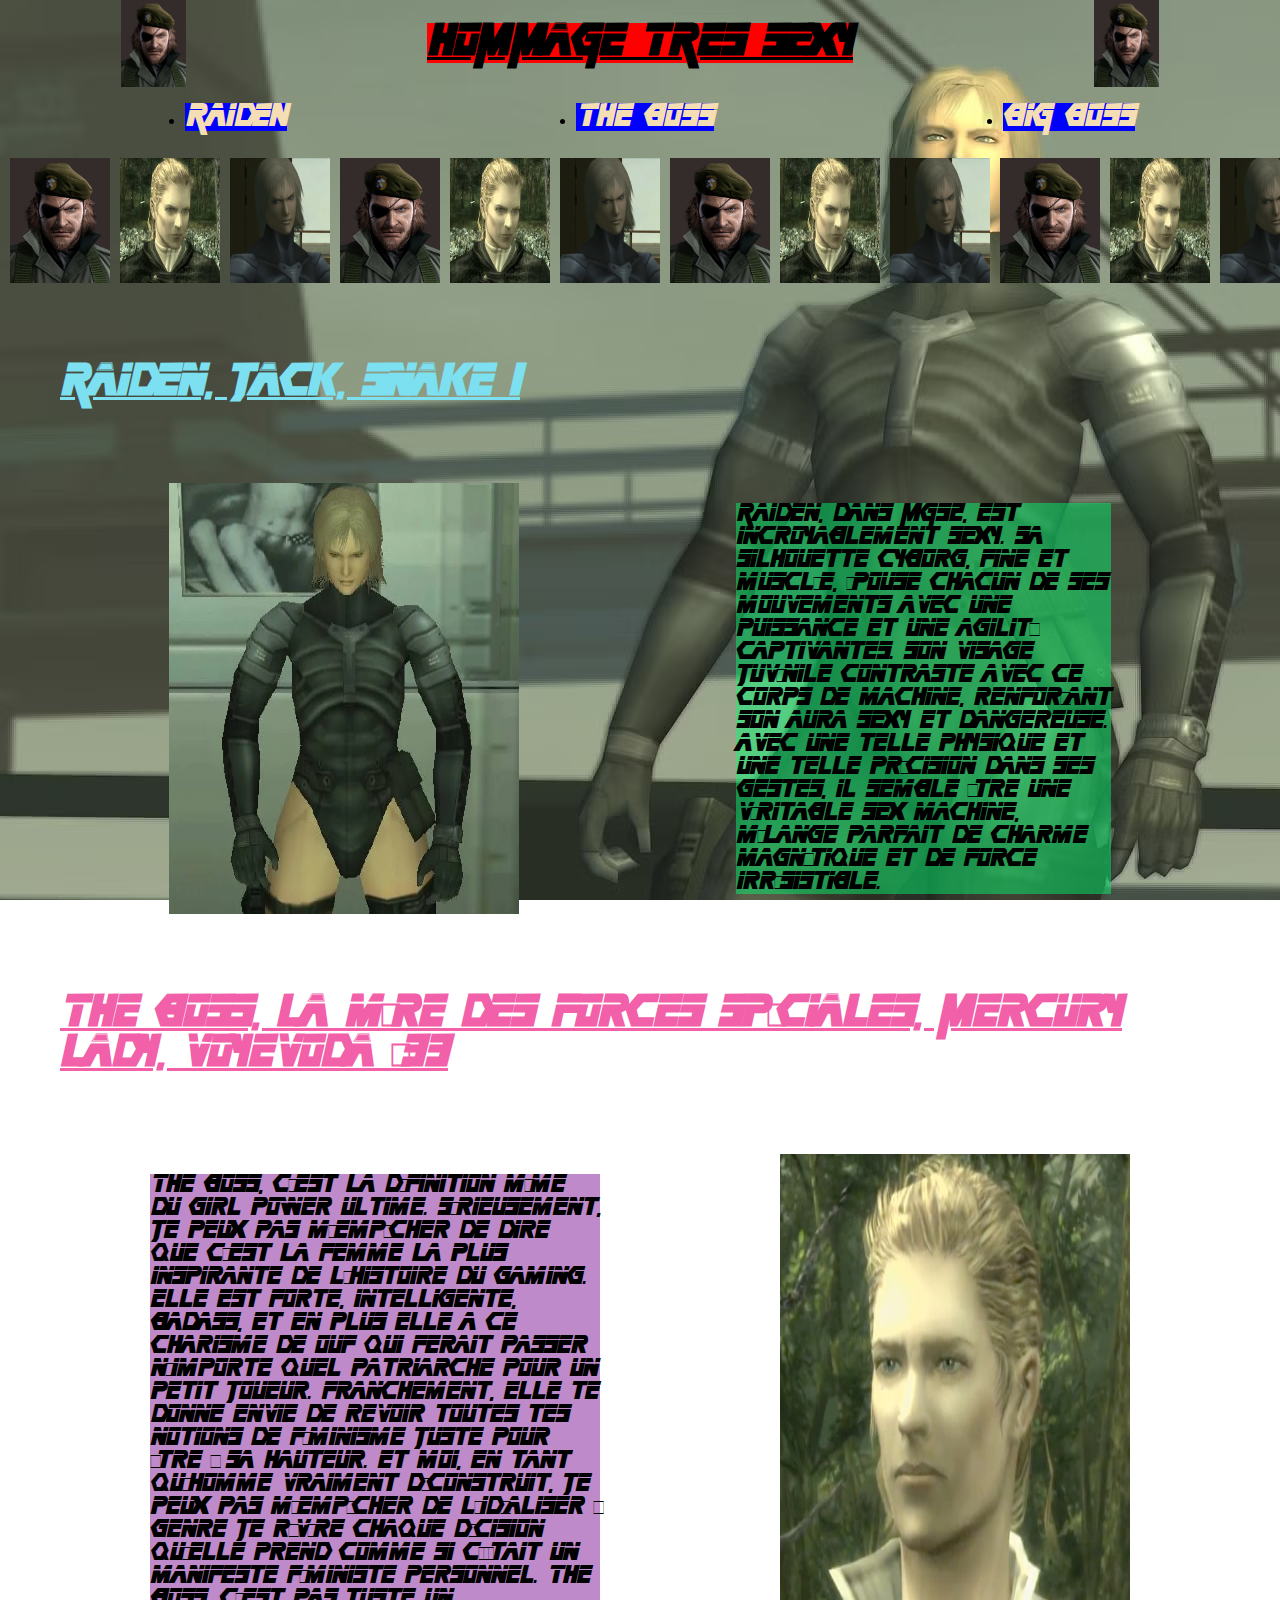
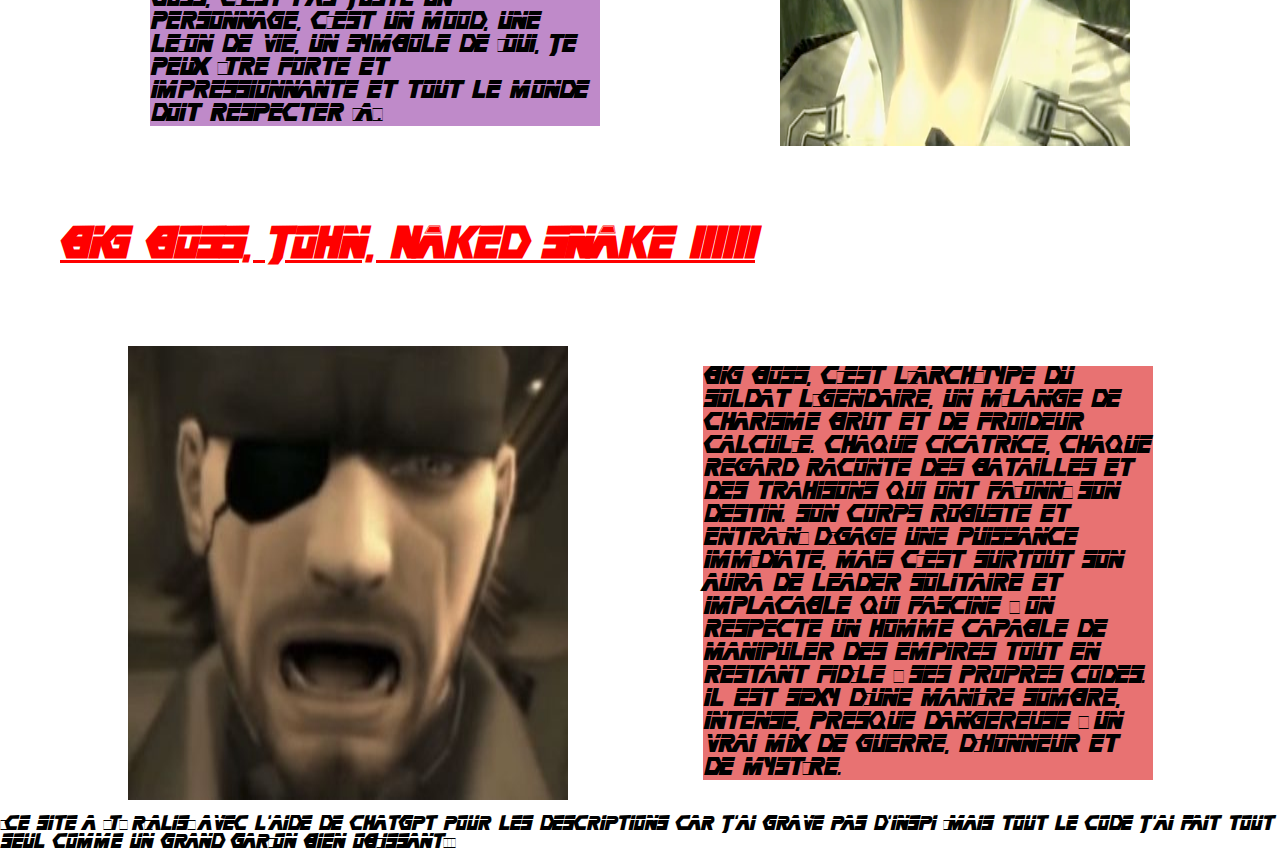
<file: index.html>
<!DOCTYPE html>
<html lang="en">
<head>
    <meta charset="UTF-8">
    <meta name="viewport" content="width=device-width, initial-scale=1.0">
    <title>Gonythe</title>
    <link rel="stylesheet" href="css/styles.css">
</head>
<body>

    <div class="header">

        <audio id="bg-music" src="/audio/Snake Eater.mp3" autoplay loop muted></audio>

        <script>
            document.addEventListener('click', () => {
            const audio = document.getElementById('bg-music');
            audio.muted = false;
            audio.play();
            });
        </script>

        <img class="title_img" src="/images/big_boss.png" alt="UNE BELLE IMAGE DE BIG BOSS">

        <h1 class="title"> 
            HOMMAGE TRES SEXY
        </h1>

        <img class="title_img" src="/images/big_boss.png" alt="UNE BELLE IMAGE DE BIG BOSS">

    </div>

    <div class="categorie">
        <ul class="liste">
            <li class="elmt"><a href="#raiden">RAIDEN</a></li>
            <li class="elmt"><a href="#the_boss">THE BOSS</a></li>
            <li class="elmt"><a href="#big_boss">BIG BOSS</a></li>
        </ul>
    </div>

    <div class="bande">
        <img class="banderole" src="/images/big_boss.png" alt="">
        <img src="/images/the_boss.jpg" alt="" class="banderole">
        <img src="/images/raiden.png" alt="" class="banderole">
        <img class="banderole" src="/images/big_boss.png" alt="">
        <img src="/images/the_boss.jpg" alt="" class="banderole">
        <img src="/images/raiden.png" alt="" class="banderole">
        <img class="banderole" src="/images/big_boss.png" alt="">
        <img src="/images/the_boss.jpg" alt="" class="banderole">
        <img src="/images/raiden.png" alt="" class="banderole">
        <img class="banderole" src="/images/big_boss.png" alt="">
        <img src="/images/the_boss.jpg" alt="" class="banderole">
        <img src="/images/raiden.png" alt="" class="banderole">
        <img class="banderole" src="/images/big_boss.png" alt="">
        <img src="/images/the_boss.jpg" alt="" class="banderole">
        <img src="/images/raiden.png" alt="" class="banderole">
        <img class="banderole" src="/images/big_boss.png" alt="">
        <img src="/images/the_boss.jpg" alt="" class="banderole">
    </div>

    <section class="raiden" id="raiden">
        <h2 class="raiden_title">
            Raiden, Jack, Snake !
        </h2>
        <div class="description_raiden">
            <img class="raiden_img" src="/images/raiden_desc.png" alt="">
            <p class="description_txt_raiden">
                Raiden, dans MGS2, est incroyablement sexy. Sa silhouette cyborg, fine et musclée, épouse chacun de ses mouvements avec une puissance et une agilité captivantes. Son visage juvénile contraste avec ce corps de machine, renforçant son aura sexy et dangereuse. Avec une telle physique et une telle précision dans ses gestes, il semble être une véritable sex machine, mélange parfait de charme magnétique et de force irrésistible.
            </p>
        </div>
    </section>

    <section class="the_boss" id="the_boss">
        <h3 class="the_boss_title">
            The boss, La mère des forces spéciales, Mercury Lady, Voyevoda <33
        </h3>
        <div class="description_the_boss">
            <p class="description_txt_the_boss">
                The Boss, c’est la définition même du girl power ultime. Sérieusement, je peux pas m’empêcher de dire que c’est la femme la plus inspirante de l’histoire du gaming. Elle est forte, intelligente, badass, et en plus elle a ce charisme de ouf qui ferait passer n’importe quel patriarche pour un petit joueur. Franchement, elle te donne envie de revoir toutes tes notions de féminisme juste pour être à sa hauteur. Et moi, en tant qu’homme vraiment déconstruit, je peux pas m’empêcher de l’idéaliser – genre je révère chaque décision qu’elle prend comme si c’était un manifeste féministe personnel. The Boss, c’est pas juste un personnage, c’est un mood, une leçon de vie, un symbole de “oui, je peux être forte et impressionnante et tout le monde doit respecter ça”.
            </p>
            <img src="/images/the_boss_img.png" alt="" class="the_boss_img">
        </div>
    </section>

    <section class="big_boss" id="big_boss">
        <h4 class="big_boss_title">
            Big Boss, John, Naked Snake !!!!!!
        </h4>
        <div class="description_big_boss">
            <img src="/images/big_boss_img.jpg" alt="" class="big_boss_img">
            <p class="description_txt_big_boss">
                Big Boss, c’est l’archétype du soldat légendaire, un mélange de charisme brut et de froideur calculée. Chaque cicatrice, chaque regard raconte des batailles et des trahisons qui ont façonné son destin. Son corps robuste et entraîné dégage une puissance immédiate, mais c’est surtout son aura de leader solitaire et implacable qui fascine : on respecte un homme capable de manipuler des empires tout en restant fidèle à ses propres codes. Il est sexy d’une manière sombre, intense, presque dangereuse – un vrai mix de guerre, d’honneur et de mystère.
            </p>
        </div>
    </div>
    
    <div class="footer">
        <p>
            (Ce site a été réalisé avec l'aide de chatgpt pour les descriptions car j'ai grave pas d'inspi (mais tout le code j'ai fait tout seul comme un grand garçon bien obéissant)) 
        </p>
    </section>


</body>
</html>
</file>
<file: css/styles.css>
@font-face {
  font-family: "Metal Gear";
  src: url("/font/METAG___.TTF");
}

body {
    font-family: "Metal Gear", serif;
    margin: 0;
    background-image: url(/images/s4o.png);
    background-repeat: no-repeat;
    background-size: cover; /* ou contain selon ce que tu veux */
    background-attachment: fixed; /* c’est la valeur par défaut */
    background-position: top center;
    cursor: url("/images/curseur_mgs.png"), pointer;
}


#overlay_big_boss {
  position: fixed;        /* reste fixe même au scroll */
  top: 0;
  left: 0;
  width: 100vw;           /* prend toute la largeur de la fenêtre */
  height: 100vh;          /* prend toute la hauteur */
  object-fit: cover;      /* pour bien remplir sans déformer */
  z-index: 9999;          /* au-dessus de tout */
  pointer-events: none; /* empêche de bloquer les clics quand caché */
  opacity: 0;
  transition: opacity 0.5s ease;
}

#overlay_the_boss {
  position: fixed;        /* reste fixe même au scroll */
  top: 0;
  left: 0;
  width: 100vw;           /* prend toute la largeur de la fenêtre */
  height: 100vh;          /* prend toute la hauteur */
  object-fit: cover;      /* pour bien remplir sans déformer */
  z-index: 9999;          /* au-dessus de tout */
  pointer-events: none; /* empêche de bloquer les clics quand caché */
  opacity: 0;
  transition: opacity 0.5s ease;
}

#overlay_raiden {
  position: fixed;        /* reste fixe même au scroll */
  top: 0;
  left: 0;
  width: 100vw;           /* prend toute la largeur de la fenêtre */
  height: 100vh;          /* prend toute la hauteur */
  object-fit: cover;      /* pour bien remplir sans déformer */
  z-index: 9999;          /* au-dessus de tout */
  pointer-events: none; /* empêche de bloquer les clics quand caché */
  opacity: 0;
  transition: opacity 0.5s ease;
}

#overlay_big_boss.visible {
  opacity: 1;
  pointer-events: all; /* permet d’interagir si tu veux */
}

#overlay_the_boss.visible {
  opacity: 1;
  pointer-events: all; /* permet d’interagir si tu veux */
}

#overlay_raiden.visible {
  opacity: 1;
  pointer-events: all; /* permet d’interagir si tu veux */
}

.header {
    display: flex;
    justify-content: space-around;
}

.title {
    background-color: red;
    font-size: 35px;
    text-decoration: underline;
}

.title_img{
    width: 65px;
    position: relative;
    transition: transform 0.3s ease; /* pour que le zoom soit fluide */
}

.header img:hover {
    transform: scale(1.3); /* l’image survolée grossit */
    z-index: 10; /* pour qu’elle passe au-dessus des autres */
}

.liste {
    display: flex;
    justify-content: space-around;
}

.categorie ul a{
    background-color: blue;
    font-size: 25px;
    color: wheat;
    text-decoration: none;
}

.liste li a:hover {
    background-color: rgb(226, 73, 167);
    font-size: 125px;
}

.banderole {
    width: 100px;
    position: relative;
    transition: transform 0.3s ease; /* pour que le zoom soit fluide */
}

.banderole:hover {
    transform: scale(1.3); /* l’image survolée grossit */
    z-index: 10; /* pour qu’elle passe au-dessus des autres */
}

.bande {
  display: flex;
}

.banderole {
  margin-left: 10px;
  margin-top: 10px; /* crée un décalage vers le bas */
}

.btn {
    background-color: rgb(245, 222, 179,0);
    border: 0;
}

.btntb{
    background-color: rgb(245, 222, 179,0);
    border: 0;
}

.btnr{
    background-color: rgb(245, 222, 179,0);
    border: 0;
}


.raiden_title{
    margin: 80px 60px 0px;
    text-decoration: underline;
    color: rgb(124, 224, 241);
    font-size: 35px;
}

.description_raiden {
    margin: 80px 60px 0px;
    display: flex;
    justify-content: space-around;
}

.raiden_img {
    width: 350px;
}

.description_txt_raiden {
    background-color: rgba(0, 255, 115, 0.459);
    font-size: 20px;
    width: 375px;
}

.the_boss_title {
    margin: 80px 60px 0px;
    text-decoration: underline;
    color: rgb(241, 96, 169);
    font-size: 35px;
}

.description_the_boss {
    margin: 80px 60px 0px;
    display: flex;
    justify-content: space-around;
}

.description_txt_the_boss {
    background-color: rgba(115, 0, 138, 0.459);
    font-size: 20px;
    width: 450px;
}

.big_boss_title {
    margin: 80px 60px 0px;
    text-decoration: underline;
    color: rgb(255, 0, 0);
    font-size: 35px;
}

.description_big_boss {
    margin: 80px 60px 0px;
    display: flex;
    justify-content: space-around;
}

.description_txt_big_boss {
    background-color: rgba(214, 4, 4, 0.562);
    font-size: 20px;
    width: 450px;
}

.footer {
    display: flex;
    justify-content: space-around;
}

.mystere {
    width: 35px;
}
</file>
